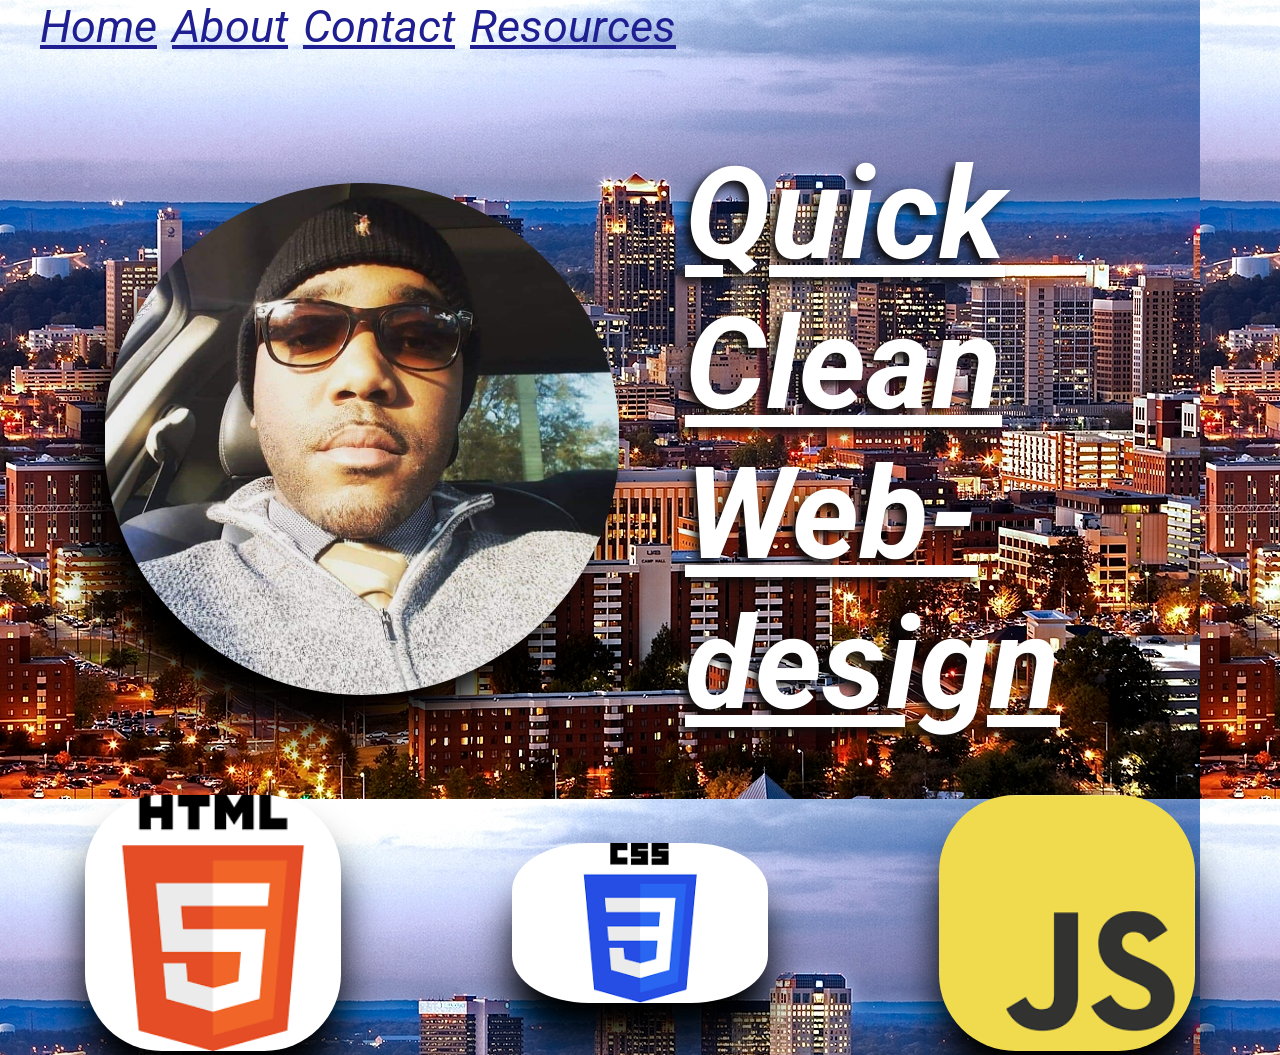
<file: index.html>
<!DOCTYPE html>
<html lang="en">

<head>
    <meta charset="UTF-8">
    <meta name="viewport" content="width=device-width, initial-scale=1.0">
    <title>Quick Website</title>
    <link rel="stylesheet" href="styles.css">
    <style>
        @import url('https://fonts.googleapis.com/css2?family=Roboto:ital,wght@0,100;0,300;0,400;0,500;0,700;0,900;1,100;1,300;1,400;1,500;1,700;1,900&family=Taviraj:ital,wght@0,100;0,200;0,300;0,400;0,500;0,600;0,700;0,800;0,900;1,100;1,200;1,300;1,400;1,500;1,600;1,700;1,800;1,900&display=swap');

        body {
            background-image: url(Birmingham-Skyline...nite-10-2008.jpg);
        }
    </style>
</head>

<body>
    <header>
        <ul>
            <li><em>Home</em></li>
            <li><em>About</em></li>
            <li><em>Contact</em></li>
            <li><em>Resources</em></li>
        </ul>
    </header>

    <div class="containerone">
        <div class="oneleftside">
            <img src="JCL.jpg" alt="Joe C Lewis">
        </div>
        <div class="onerightside">
            <em>Quick <br> Clean <br>Web-design</em>
        </div>
    </div>

    <div class="containertwo">

        <div class="twoleftside">
            <span><img src="html.png" alt="HTML Logo"></span>
        </div>
        <div class="twomiddle">
            <span><img src="css.png" alt="CSS Logo"></span>

        </div>
        <div class="tworightside">
            <span><img src="js.png" alt="HTML Logo"></span>

        </div>
    </div>



    </div>
</body>

</html>
</file>
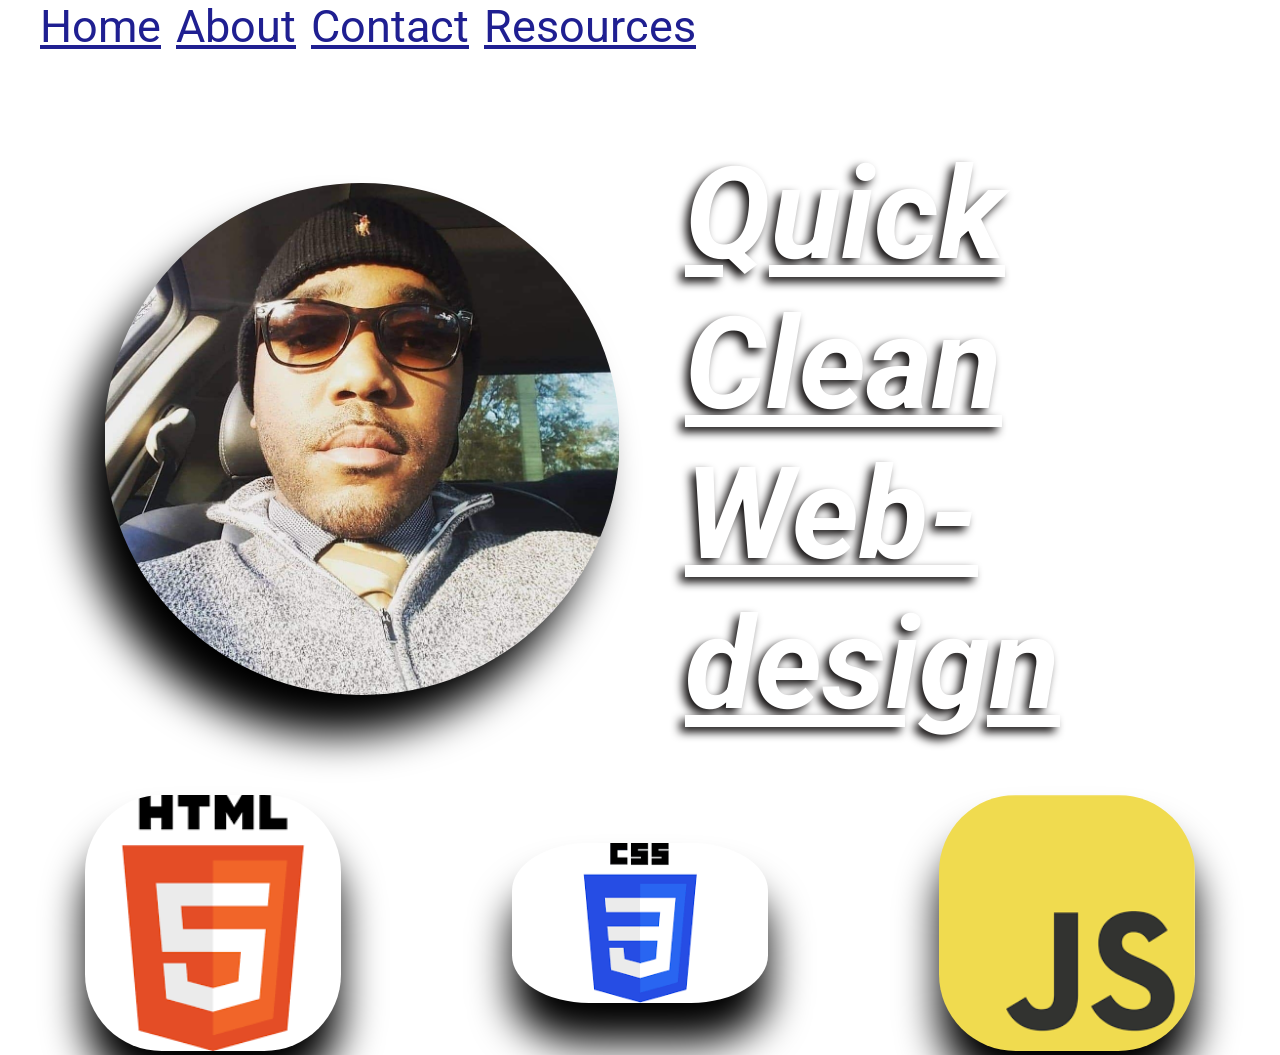
<file: indexpractice.html>
<!DOCTYPE html>
<html lang="en">

<head>
    <meta charset="UTF-8">
    <meta name="viewport" content="width=device-width, initial-scale=1.0">
    <title>Quick Website</title>
    <link rel="stylesheet" href="styles.css">
    <style>
        @import url('https://fonts.googleapis.com/css2?family=Roboto:ital,wght@0,100;0,300;0,400;0,500;0,700;0,900;1,100;1,300;1,400;1,500;1,700;1,900&family=Taviraj:ital,wght@0,100;0,200;0,300;0,400;0,500;0,600;0,700;0,800;0,900;1,100;1,200;1,300;1,400;1,500;1,600;1,700;1,800;1,900&display=swap');
    </style>
</head>

<body>
    <header>
        <ul>
            <li>Home</li>
            <li>About</li>
            <li>Contact</li>
            <li>Resources</li>
        </ul>
    </header>

    <div class="containerone">
        <div class="oneleftside">
            <img src="JCL.jpg" alt="Joe C Lewis">
        </div>
        <div class="onerightside">
            <em>Quick <br> Clean <br>Web-design</em>
        </div>
    </div>

    <div class="containertwo">

        <div class="twoleftside">
            <span><img src="html.png" alt="HTML Logo"></span>
        </div>
        <div class="twomiddle">
            <span><img src="css.png" alt="CSS Logo"></span>

        </div>
        <div class="tworightside">
            <span><img src="js.png" alt="HTML Logo"></span>

        </div>
    </div>



    </div>
</body>

</html>
</file>
<file: styles.css>
body {
    /* background-color: navy; */
    font-family: "Roboto";
    max-width: 100%;
    width: 100vw;
    margin: 0;
    padding: 0;

}

header {
    /* background-color: rgb(2, 2, 63); */
    /* background-color: rgb(240, 240, 243); */


}

ul {
    display: flex;
    flex-direction: row;
    list-style: none;
    gap: 15px;
    justify-content: start;
    height: 100%;
    margin-left: 0;
    margin-top: 0;
    /* color: white; */
    color: rgb(31, 31, 145);
    font-size: 3.5vw;
    /* background-color: navy; */
    width: 100;
    text-decoration: underline;
}

/* li {
    border: 3px solid;
    border-radius: 5px;
} */

.containerone {
    display: flex;
    padding: 20px;
    /* background-color: white; */
    height: auto;
    width: auto;
    border-radius: 20px;
    margin: 5%;
    gap: 40px;
}

.oneleftside {
    display: flex;
    justify-content: center;
    align-items: center;
    width: 50%;
}

.containerone img {
    height: 40vw;
    width: 60vw;
    border-radius: 50%;
    padding-left: 20%;
    padding-right: 20%;

    filter: drop-shadow(-25px 40px 20px);
}

.onerightside {
    display: flex;
    /* justify-content: center;
    align-items: center; */
    width: 50%;
    /* color: navy; */
    color: white;
    font-weight: bolder;
    font-size: 10vw;
    filter: drop-shadow(-5px 5px 5px #0f0c0c);
    text-decoration: underline;
    padding: 2px;
    padding-left: 5px;
    margin: auto;



}

.containertwo {
    display: flex;
    justify-content: space-around;
    align-items: center;
    height: 200px;
}

.containertwo img {
    border-radius: 30%;
    width: 20vw;
    height: 40h;
    filter: drop-shadow(0px 40px 20px);
}

.twoleftside {
    border-radius: 20%;
}

.twomiddle {
    border-radius: 20%;
}

.tworightside {
    border-radius: 20%;

}
</file>
